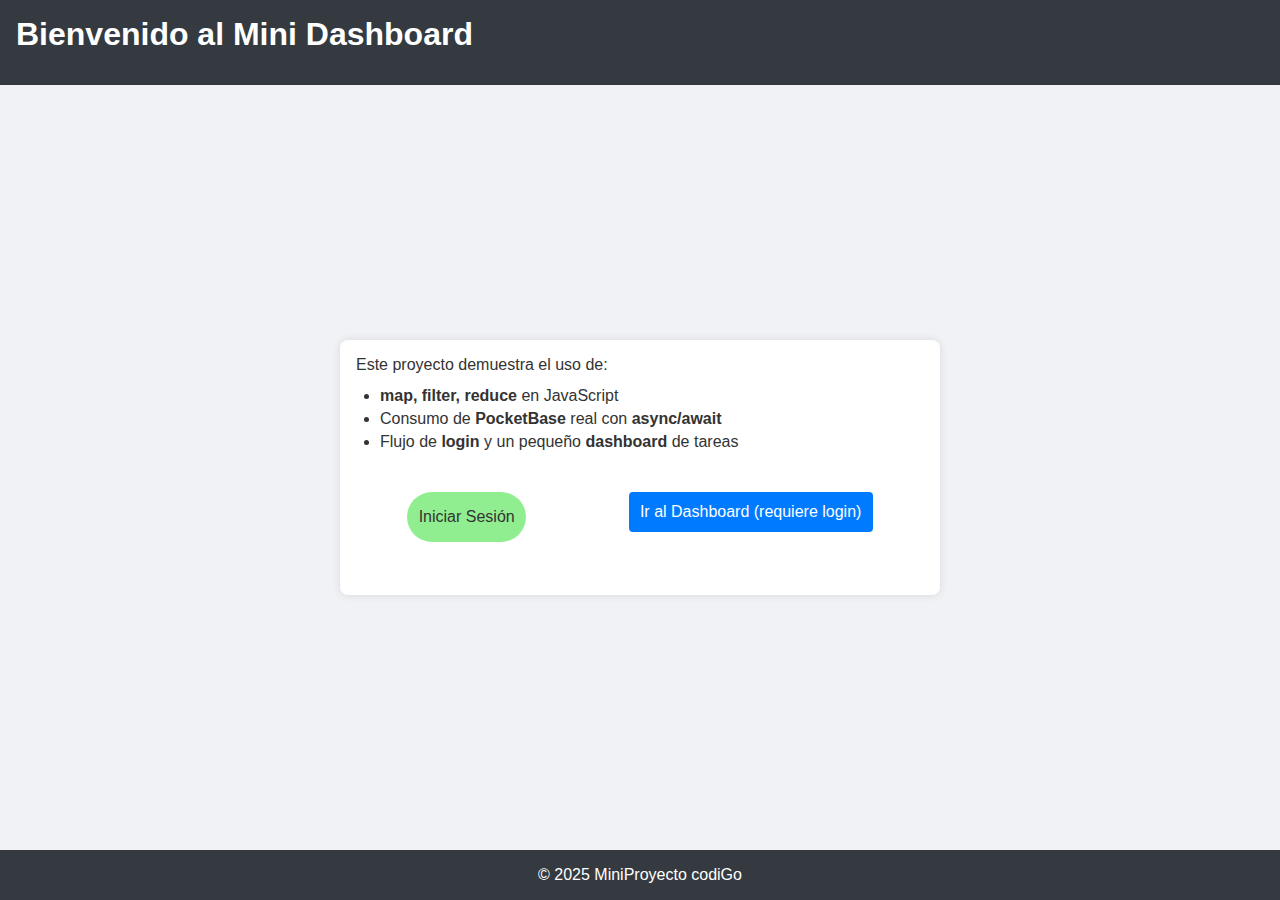
<file: index.html>
<!DOCTYPE html>
<html lang="en">

<head>
  <meta charset="UTF-8">
  <meta name="viewport" content="width=device-width, initial-scale=1.0">
  <title>MiniProyecto - Inicio</title>
  <link rel="stylesheet" href="style.css" />
</head>

<body>
  <header>
    <h1>Bienvenido al Mini Dashboard</h1>
  </header>

  <main>
    <p>Este proyecto demuestra el uso de:</p>
    <ul>
      <li><strong>map, filter, reduce</strong> en JavaScript</li>
      <li>Consumo de <strong>PocketBase</strong> real con <strong>async/await</strong></li>
      <li>Flujo de <strong>login</strong> y un pequeño <strong>dashboard</strong> de tareas</li>
    </ul>

    <div class="inicio-links">
      <a href="login.html" class="btn btn-iniciar-sesion anim-bounce">Iniciar Sesión</a>
      <a href="dashboard.html" class="btn">Ir al Dashboard (requiere login)</a>
    </div>
  </main>

  <footer>
    <p>&copy; 2025 MiniProyecto codiGo</p>
  </footer>
</body>

</html>
</file>
<file: style.css>
/****************************************************
 * style.css - estilos globales
 ****************************************************/
* {
  margin: 0;
  padding: 0;
  box-sizing: border-box;
  max-width: 100%;
}

body {
  font-family: Arial, sans-serif;
  background: #f0f2f5;
  color: #333;
  height: 100dvh;
  width: 100dvw;
  display: grid;
  grid-template-columns: 1fr;
  grid-template-rows: min-content 1fr min-content;
  gap: 16px;
  grid-template-areas:
    "header"
    "main"
    "footer";
}

header {
  grid-area: header;
  display: flex;
  justify-content: space-between;
}

footer {
  grid-area: footer;
}

header,
footer {
  background: #343a40;
  color: #fff;
  width: 100%;
  text-align: center;
  padding: 1rem;
}

main {
  grid-area: main;
  max-width: 600px;
  display: flex;
  flex-direction: column;
  justify-content: center;
  margin: auto;
  width: 100%;
  background: #fff;
  padding: 1rem;
  border-radius: 8px;
  box-shadow: 0 0 10px rgba(0, 0, 0, 0.1);
}

h1 {
  margin-bottom: 1rem;
  text-align: center;
}

.section {
  margin: 1rem 0;
}

.inicio-links {
  display: flex;
  justify-content: space-around;
  margin: 2rem 0;
}

.login-container {
  display: flex;
  flex-direction: column;
  width: fit-content;
  height: fit-content;
  gap: 1rem;
}

.btn {
  display: flex;
  padding: 0.7rem;
  background: #007bff;
  width: fit-content;
  height: fit-content;
  color: #fff;
  text-decoration: none;
  border-radius: 4px;
  margin: 0.3rem;
}

.btn-iniciar-sesion {
  border-radius: 50px;
  height: 50px;
  background: rgb(144, 238, 144);
  color: #333;
  justify-content: center;
  align-items: center;
}

.btn:hover {
  background: #0056b3;
}

.btn-iniciar-sesion:hover {
  background: rgb(106, 235, 106);
}

.error {
  color: red;
  margin-top: 0.5rem;
}

.highlight {
  color: green;
  font-weight: bold;
}

ul {
  margin-left: 1.5rem;
  margin-top: 0.5rem;
}

li {
  margin: 0.3rem 0;
}

/* animación bounce */
@keyframes bounce {

  0%,
  20%,
  50%,
  80%,
  100% {
    transform: translateY(0);
  }

  40% {
    transform: translateY(-20px);
  }

  60% {
    transform: translateY(-10px);
  }
}

.anim-bounce {
  animation: bounce 1.5s infinite;
}
</file>
